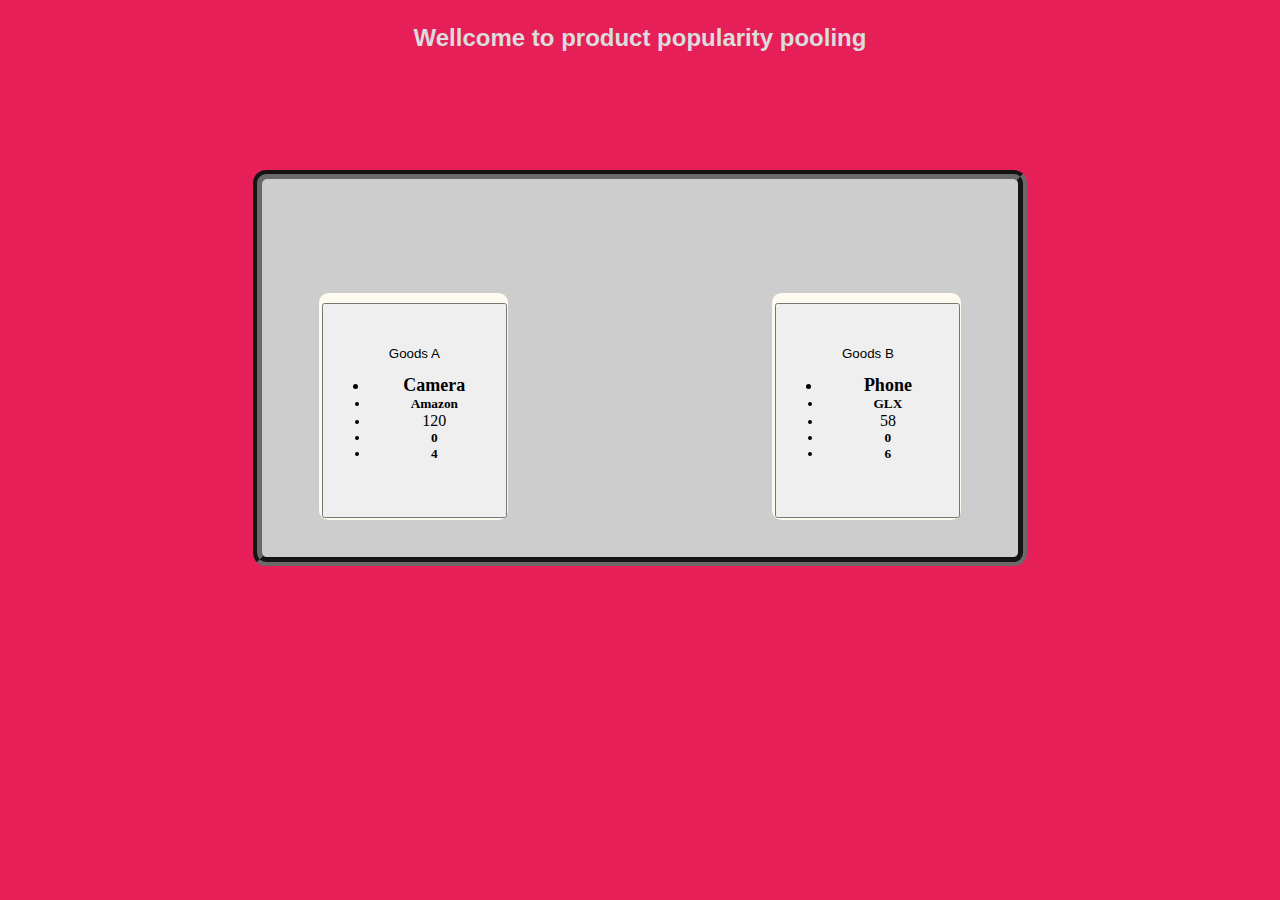
<file: index.html>
<!DOCTYPE html>
<html lang="en">
<head>
    <meta charset="UTF-8">
    <meta name="viewport" content="width=device-width, initial-scale=1.0">
    <link type="text/css" rel="stylesheet" href="style.css" />
	<script type="text/javascript" src="script.js"></script>
    <title>Popularity Goods</title>
</head>
<body>
    <p id="p1">Wellcome to product popularity pooling</p>
    <div id = "divMain">
        <div id = "boxDivLeft">
            <button type="submit" id = "click" onclick="change('left')" >
                <span style="align-self: center;" id="itemLeft">
                    Goods A
                    <ul style="text-align: center; font-family: fantasy;">
                        <li id="Lname" style="font-family:'Lucida Sans', 'Lucida Sans Regular'; font-size: large"><b>Camera</b></li>
                        <li id="Lcompany"><b>Amazon</b></li>
                        <li id="Lstock"><big>120</big></li>
                        <li id="Lrate"><b>0</b></li>
                        <li id="Lid"><b>4</b></li>
                    </ul>
                </span>
            </button>
        </div>
        <div id = "boxDivRight">
            <button type="submit" id = "click" onclick="change('right')">
                <span style="align-self: center; align-items: center;" id="itemRight">
                    Goods B
                    <ul style="text-align: center; font-family: fantasy;">
                        <li id="Rname" style="font-family:'Lucida Sans', 'Lucida Sans Regular'; font-size: large;"><b>Phone</b></li>
                        <li id="Rcompany"><b>GLX</b></li>
                        <li id="Rstock"><big>58</big></li>
                        <li id="Rrate"><b>0</b></li>
                        <li id="Rid"><b>6</b></li>
                    </ul>
                </span>
            </button>
        </div>
    </div>
</body>
</html>
</file>
<file: style.css>
body{
    align-items: center;
    align-content: center;
    background-color: #E61F58;
    margin: 0 auto 0;
    clear:both;
}
#divMain{
    background-color: #CDCDCD;
    position: relative;
    width: 20cm;
    height: 10cm;
    top: 2.5cm;
    align-self: center;
    align-content: center;
    text-align: center;
    align-items: center;
    vertical-align: middle;
    margin: 0 auto 0;
    clear:both;
    border-radius: 3.5mm;
    border-color: dimgrey;
    border-style: groove;
    border-width: 2.5mm;
}
#boxDivLeft{
    position: relative;
    align-self: left;
    vertical-align: middle;
    align-items: center;
    align-content: center;
    float: left;
    background-color: floralwhite;
    width: 5cm;
    height: 6cm;
    top: 10mm;
    left: 15mm;
    border-radius: 0.1in;
}
#boxDivRight{
    position: relative;
    align-self: right;
    vertical-align: middle;
    align-items: center;
    align-content: center;
    float: right;
    background-color: floralwhite;
    width: 5cm;
    height: 6cm;
    top: 10mm;
    right: 15mm;
    border-radius: 0.1in;
}
#click{
    width: 98%;
    height: 95%;
    align-content: center;
    vertical-align: middle;
    position: relative;
    margin: 0 auto 0;
    clear: both;
    top: 1.2mm;
    left: 0.3mm;
} 
#p1{
    color: gainsboro;
    font-weight:bolder;
    font-size: 18pt;
    font-style: initial;
    font-family: -apple-system, BlinkMacSystemFont, 'Segoe UI', Roboto, Oxygen, Ubuntu, Cantarell, 'Open Sans', 'Helvetica Neue', sans-serif;
    align-self: center;
    align-items: center;
    text-align: center;
}
</file>
